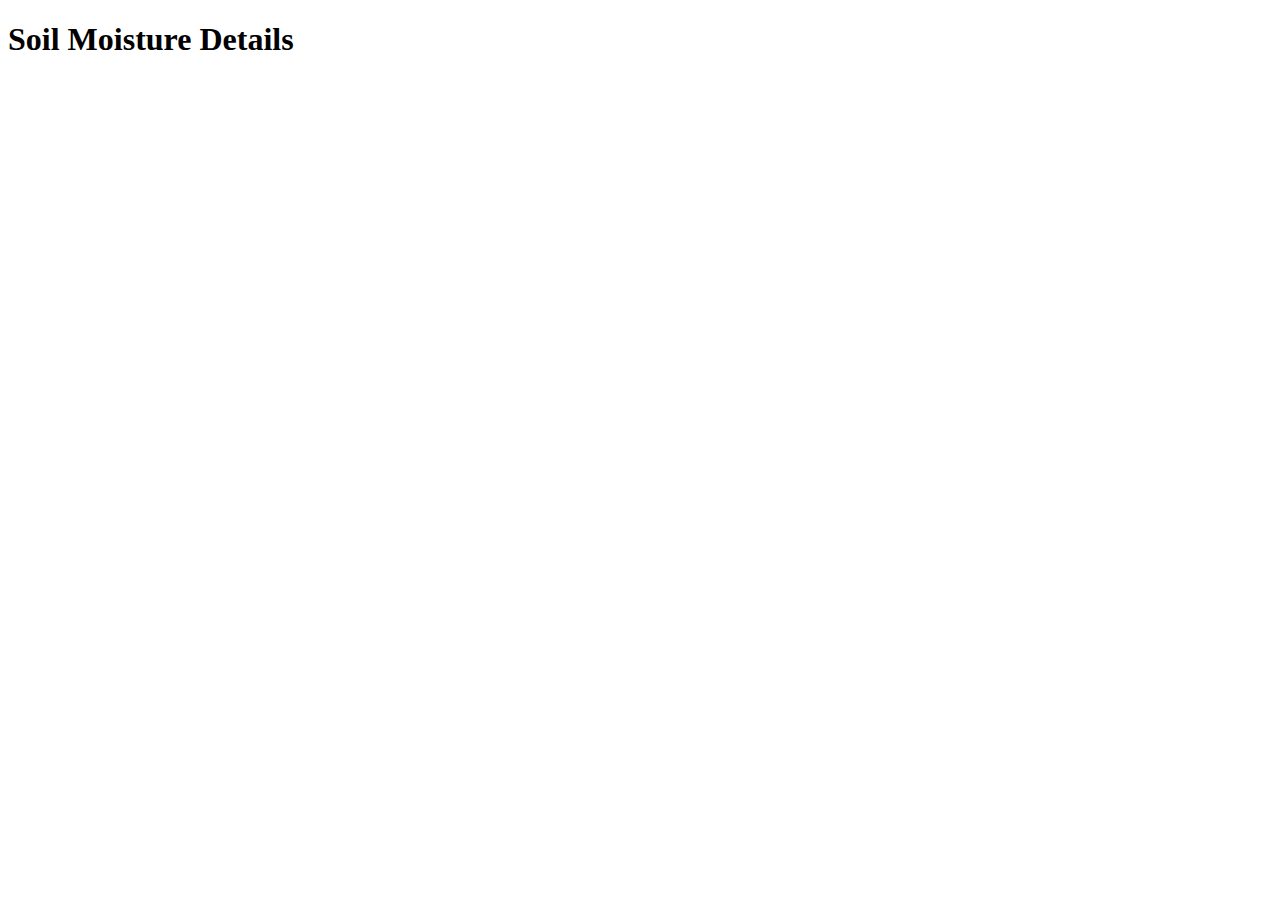
<file: django/recessapp/templates/soil_moisture_detail.html>
<!DOCTYPE html>
<html lang="en">
<head>
    <meta charset="UTF-8">
    <meta name="viewport" content="width=device-width, initial-scale=1.0">
    <title>Document</title>
</head>
<body>
    <h1>Soil Moisture Details</h1>
</body>
</html>
</file>
